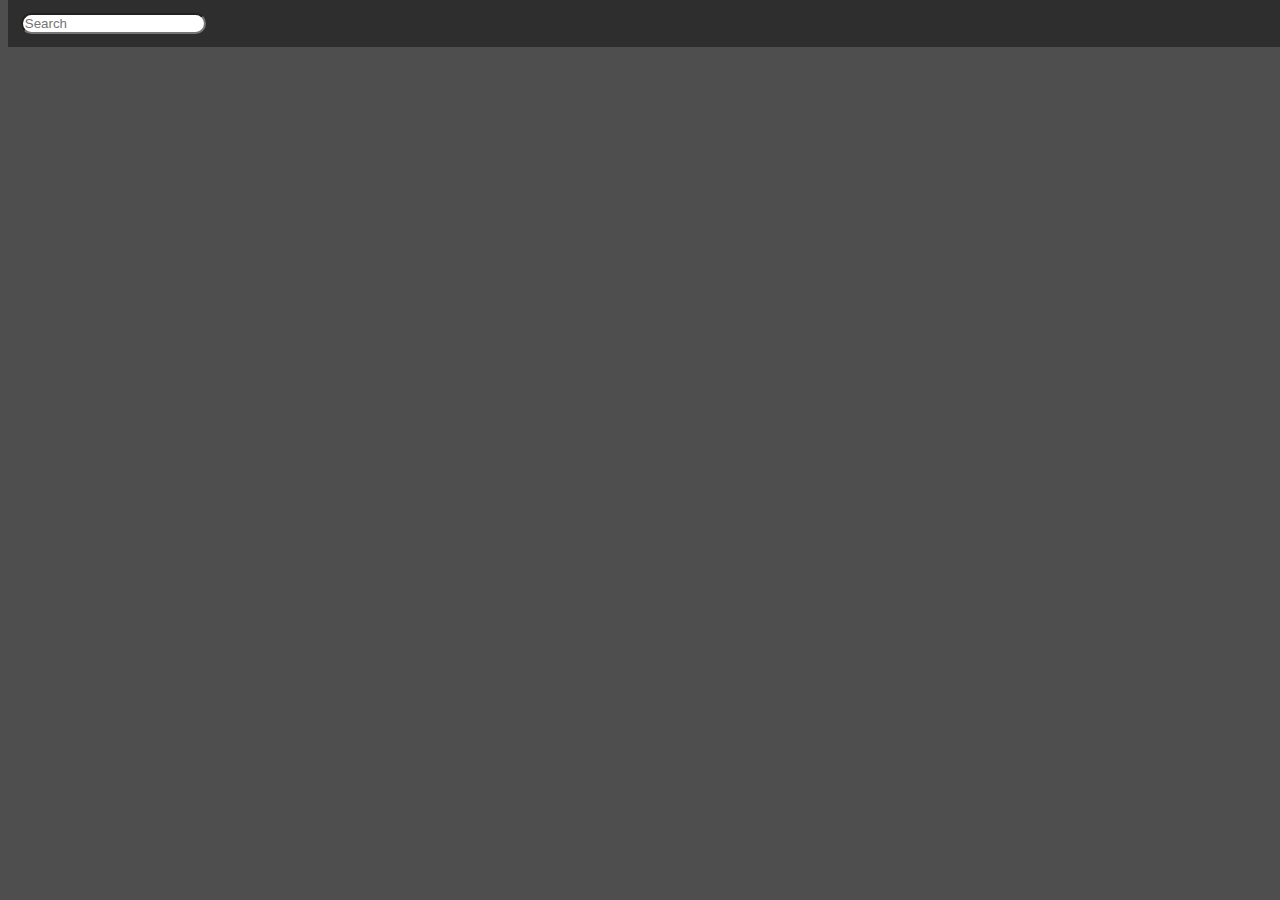
<file: portfolio.html>
<!DOCTYPE html>
<html lang="en">
<head>
  <meta charset="UTF-8">
  <link href="https://cdn.jsdelivr.net/npm/bootstrap@5.3.2/dist/css/bootstrap.min.css" rel="stylesheet" integrity="sha384-T3c6CoIi6uLrA9TneNEoa7RxnatzjcDSCmG1MXxSR1GAsXEV/Dwwykc2MPK8M2HN" crossorigin="anonymous">
  <link rel="stylesheet" href="portfolio/css/portfolio.css">
</head>
<body style="background-color: #4e4e4e;">
  <div class="formcontainer">
    <input type="text" class="form-control" id="image-search" placeholder="Search" oninput="updateSearch(this.value)">
  </div>

  <div class="spacer"></div>

  <div id="carousel-drawings" class="carousel slide">
    <div class="carousel-inner" id="carousel-drawings-inner">    
    </div>
    <button class="carousel-control-close" type="button" class="btn btn-danger" onclick="closeCarousel()">
      <svg xmlns="http://www.w3.org/2000/svg" width="16" height="16" fill="currentColor" class="bi bi-x-lg" viewBox="0 0 16 16">
        <path d="M2.146 2.854a.5.5 0 1 1 .708-.708L8 7.293l5.146-5.147a.5.5 0 0 1 .708.708L8.707 8l5.147 5.146a.5.5 0 0 1-.708.708L8 8.707l-5.146 5.147a.5.5 0 0 1-.708-.708L7.293 8 2.146 2.854Z"/>
      </svg>
    </button>
    <button class="carousel-control-prev" type="button" data-bs-target="#carousel-drawings" onclick="prevSlideInCarousel()">
      <span class="carousel-control-prev-icon" aria-hidden="true"></span>
      <span class="visually-hidden">Previous</span>
    </button>
    <button class="carousel-control-next" type="button" data-bs-target="#carousel-drawings" onclick="nextSlideInCarousel()">
      <span class="carousel-control-next-icon" aria-hidden="true"></span>
      <span class="visually-hidden">Next</span>
    </button>
  </div>

  <div id="images" class="d-flex row flex-row flex-wrap">

  </div>

  <script src="https://cdn.jsdelivr.net/npm/bootstrap@5.3.2/dist/js/bootstrap.bundle.min.js" integrity="sha384-C6RzsynM9kWDrMNeT87bh95OGNyZPhcTNXj1NW7RuBCsyN/o0jlpcV8Qyq46cDfL" crossorigin="anonymous"></script>
  <script src="portfolio/js/portfolio.js"></script>
</body>
</file>
<file: portfolio/css/portfolio.css>
.formcontainer{
    padding: 1%;
    background-color: #2e2e2e;
    margin-bottom: 1%;
    position: fixed;
    width: 100%;
    top: 0%;
    z-index: 3;
}
#image-search{
    border-radius: 24px ;
}

.spacer{
    padding-bottom: 5%;
}

#images{
    margin: 0;
}

.card-container {
    margin-bottom: 1%;
    transition: transform 0.3s ease-in-out;
}

.card-container:hover {
  transform: scale(1.05);
  cursor: pointer;
}

.card {
    padding: 0;
    background-color: #2e2e2e;
    transition: background-color 0.3s ease-in-out;
}

.card:hover {
    background-color: lightgray;
}

.card-img {
    max-height: 12.5rem;
    max-width: 100%;
    height: auto;
    width: auto;
    padding: 0;
    display: block;
    margin-left: auto;
    margin-right: auto;
}
.card-image-spoiler{
    filter: blur(15px);
}

.spoiler-radial-background{
	width: 100%;
	height: 12.5rem;
	position: absolute;
	z-index: 0;
	left: 0;
	top: 0;
	background: radial-gradient(RGBA(46, 46, 46, 0.2),#2e2e2e);

    text-align: center;
    line-height: 12.5rem;
    color: #fff;
    font-weight: bold;
    font-size: medium;
}

.overlay {
    background-color: rgba(0, 0, 0, 0.5);
    height: 20%;
    width: 100%;
    padding: 0;
}
.margin0{
    margin: 0;
}
.overflow0{
    overflow: hidden;
    display: table;
    width:auto;
    margin:auto;
    padding: 0;
}

.card-title {
    color: rgba(255, 255, 255, 1);
    margin-left: 2%;
}
/* Carousel */
.carousel-image{
    max-width: 80vw;
    max-height: 80vh;
    margin: auto;
    padding: 0;
}
.carousel-image-spoiler{
    filter: blur(50px);
    background-color: #2e2e2e;
}

#carousel-drawings{
    background-color: rgba(0, 0, 0, 0.5);
    width: 100vw;
    height: 100vh;
    margin: 0;
    position: fixed;
    top: 0%;
    display: none;
    justify-content: center;
    align-items: center;
    z-index: 10;
}

.carousel-control-next-icon, .carousel-control-prev-icon{
    width: 50px;
    height: 50px;
}

/* Close Button */
.carousel-control-close{
    position: absolute;
    z-index: 2 ;
    border:0;
    right: 0vw;
    top: 0vh;
    padding-left: 2.5vw;
    padding-right: 2.5vw;
    padding-bottom: 2.5vh;
    padding-top: 2.5vh;
    color: #fff;
    opacity: 0.8;
    background: 0 0;
    transition: opacity .15s ease;
}

.show-button{
    position: absolute;
    z-index: 2 ;
    left: 50%;
    top: 50%;
    transform: translate(-50%, 0) translateY(-50%);
    margin-top: auto;
    margin-bottom: auto;
    padding-left: 2.5vw;
    padding-right: 2.5vw;
    padding-bottom: 2.5vh;
    padding-top: 2.5vh;
    opacity: 0.8;
    background: 0 0;
    
    color: rgba(255, 255, 255, 0.8);
    font-size: large;
    font-weight: bold;
    
    border: solid;
    border-width: 5px;
    border-color: rgba(255, 255, 255, 0.8);
    border-radius: 15px;
    
}

/* Opacity on hover */
.carousel-control-close:hover{
    opacity: 1;
}
/* Close button Icon*/
svg{
    width: 50px;
    height: 50px;
}
</file>
